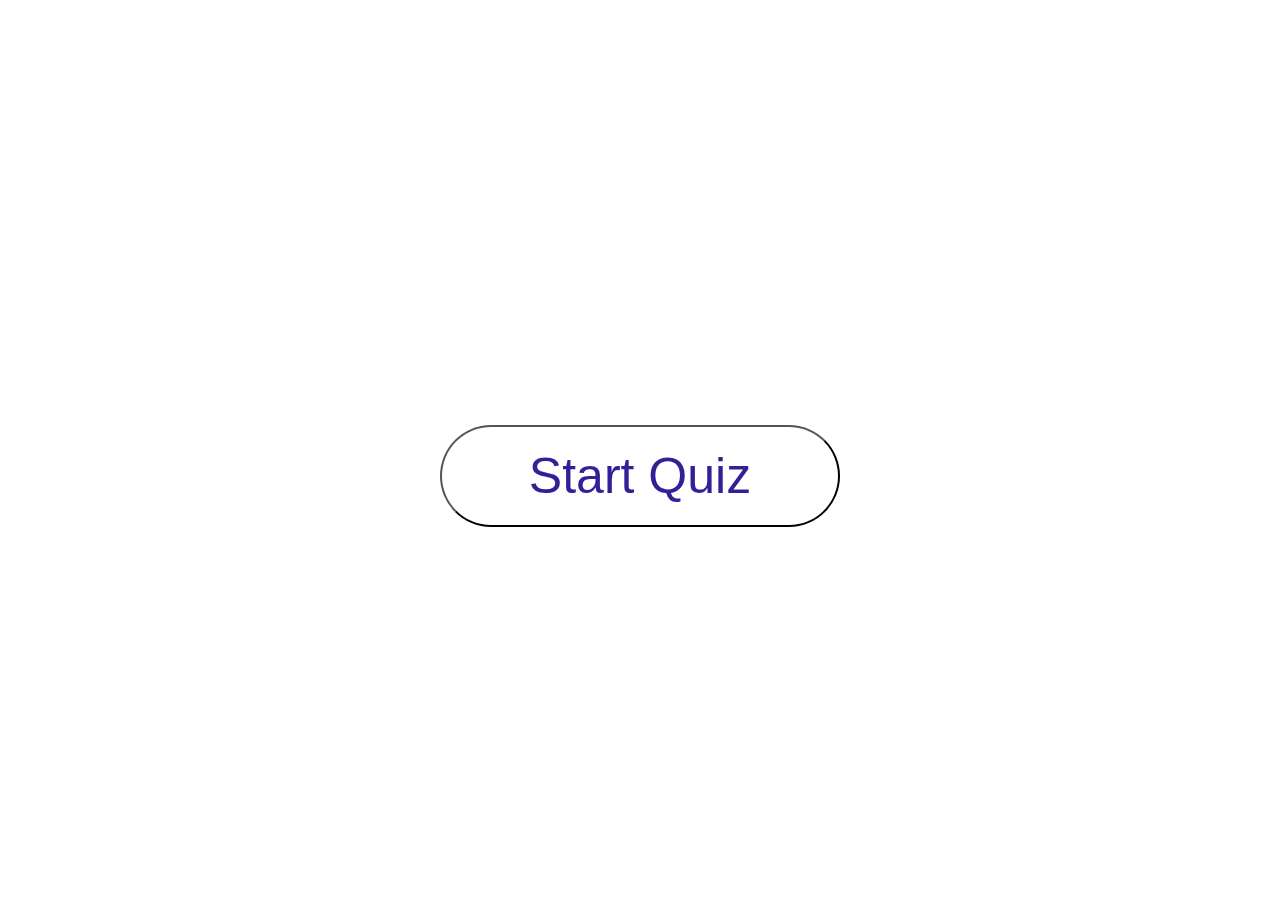
<file: index.html>
<!doctype>
<html>
    <head>
        <title>Quiz</title>
        <link rel="stylesheet" href="./style.css">

    </head>
    <body>
        <div class="wrapper">
            <div class="welcome_text">
                <form class="welcome_form" onsubmit="submitForm(event)" name="welcome_form">
                    <input type="text" name="name">
                    <button type="submit">Start Quiz</button>    
                </form>
            </div>
        </div>
        <script src="./quiz.js"></script>
    </body>
</html>
</file>
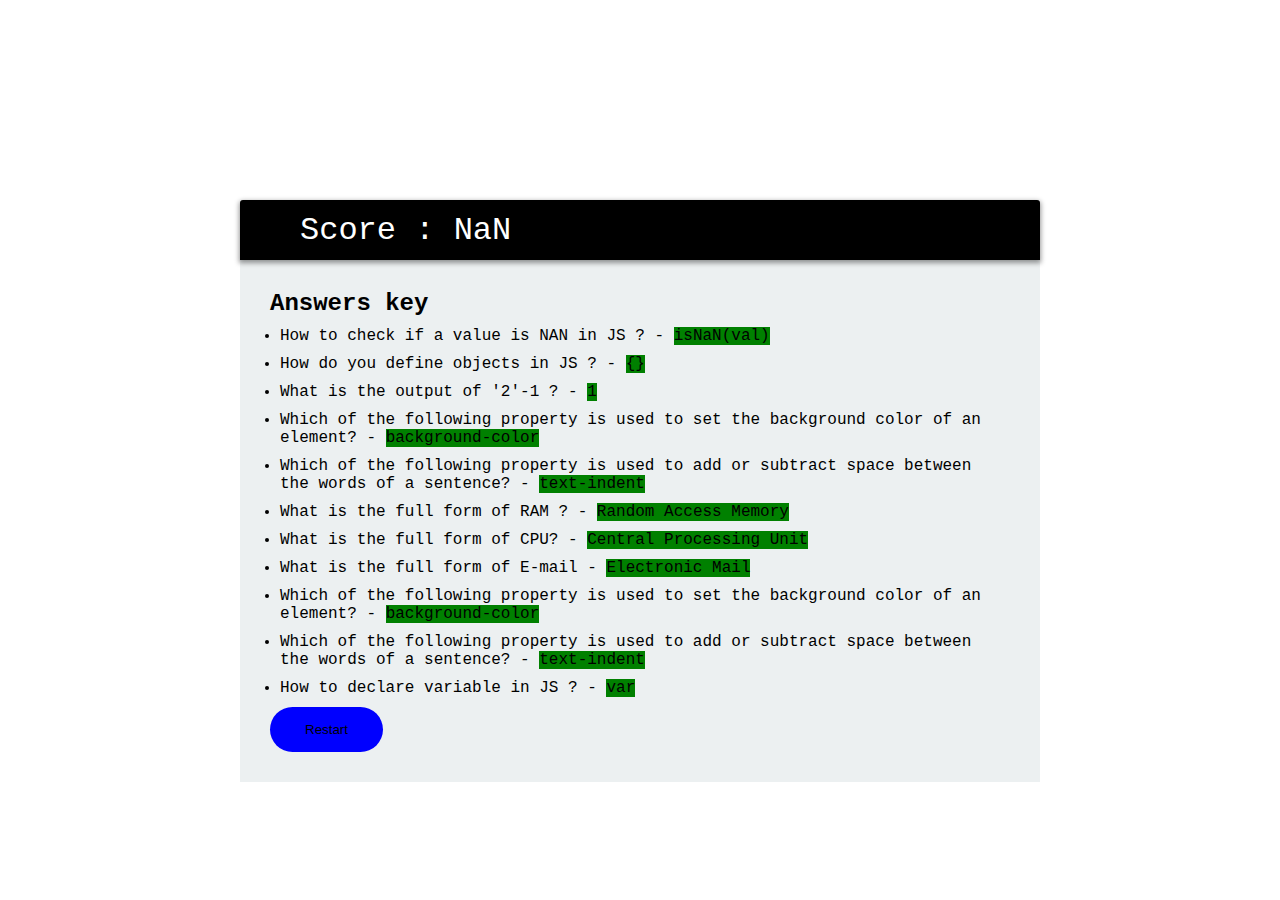
<file: answers.html>
<!DOCTYPE html>
<html>
    <head>
        <title>Quiz</title>
        <link rel="stylesheet" href="./style.css">
    </head>
    <body onload="disAns()">
        <div class="wrapper">
            <div class="quiz">
                <div class="quiz_header" id="scoreDisplay">
                    
                </div>
                <div class="quiz_body">
                    <div class="questions" id="questions">
                    <h2>Answers key</h2>
                    <div id="ans"></div>
                    </div>
                    <button id="btn-restart" class="btn-restart" onclick="window.location='./index.html'">Restart</button>
                </div>
            </div>
        </div>
        <script src='./quiz.js'></script>
    </body>
</html>
</file>
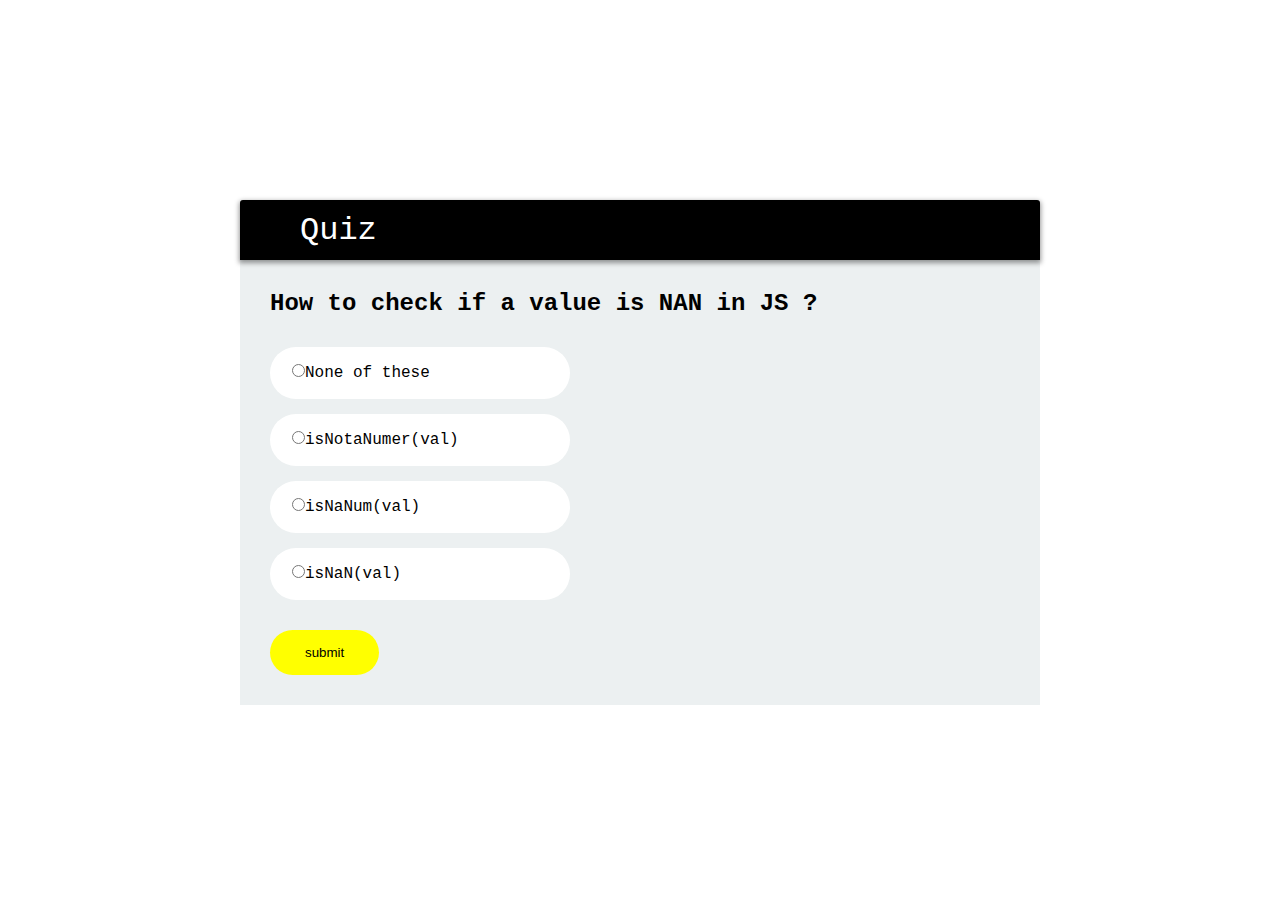
<file: quiz.html>
<!DOCTYPE>
<html>
    <head>
        <title>Quiz</title>
        <link rel="stylesheet" href="./style.css">
    </head>
    <body>
        <div class="wrapper">
            <div class="quiz">
                <div class="quiz_header">
                    Quiz
                </div>
                <div class="quiz_body">
                    <div class="questions" id="questions">
                   
                    </div>
                    <h2 class="Correct" id="Correct">Correct</h2>
                    <h2 class="wrong" id="wrong">InCorrect</h2>
                    <button id="btn-submit" class="btn-submit" onclick="queSub()">submit</button>
                    <button id="btn-next" class="btn-next" onclick="next()">Next</button>
                </div>
            </div>
        </div>
        <script src='./quiz.js'></script>
    </body>
</html>
</file>
<file: style.css>
*{
    padding: 0;
    margin:0;
    box-sizing: border-box;
}
body{
font-family: 'Courier New', Courier, monospace
}
.wrapper{
    display:flex;
    justify-content: center;
    align-items: center;
    width:100vw;
    height:100vh;
    background-color:white;
}
.welcome_text{
    width: 400px;
}

.welcome_form input,
.welcome_form button{
    display: block;
    width: 100%;
}
.welcome_form input{
    margin-bottom: 15px;
    background-color: transparent;
    border: none;
    color:#fff;
    text-align: center;
    font-size: 30px;
    border-bottom: 2px solid #fff;
}
.welcome_form button{
    font-size: 50px;
    padding: 20px 0;
    background-color: #fff;
    color: #341f97;
    border-radius: 100px;
    transition: 0.4s all;

}
.welcome_form button:hover{
    transform: translateY(-5px);
    cursor:pointer;
}
.welcome_form input:focus,
.welcome_form button:focus{
    outline: none;
}
.quiz{
    border-radius: 3px;
    display: grid;
    grid-template-rows: 60px auto;
    width: 800px;
    height: 500px;
    background-color: #fff;
}
.quiz_header{
    display: flex;
    align-items: center;
    background-color: black;
    padding-left:60px;
    font-size: 32px;
    color: #fff;
    border-top-left-radius: 3px;
    border-top-right-radius: 3px;
    box-shadow: 0px 2px 5px 1px rgba(0,0,0,0.4);
    z-index: 1;
}
.quiz_body{
    background-color: #ecf0f1;
    padding:30px;
}
.option_group{
    list-style-type: none;
    margin: 30px 0;
}
.option{
    background-color: #fff;
    width:300px;
    padding: 15px 20px;
    margin-bottom: 15px;
    border-radius: 100px;
    border:2px solid transparent;
}
.option:hover{
    cursor:pointer;
    border:2px solid #341f97;
    color:#341f97;
}
.btn-next{
    background-color:green;
    padding:15px 35px;
    color:#fff;
    border: none;
    border-radius:30px;
    display: none;
}
.btn-restart{
    background-color:blue;
    padding:15px 35px;
    border: none;
    border-radius:30px;
}

.btn-restart:hover{
    background-color:rgb(33, 143, 247);
}
.btn-submit{
    background-color:yellow;
    padding:15px 35px;
    border: none;
    border-radius:30px;
}
.btn-submit:hover{
        background-color:rgb(151, 190, 6);
}
.btn-next:hover{
    background-color:rgb(24, 63, 2);
}
.Correct{
    margin: 10px 10px;
    width: 150px;
    height: 50px;
    align-items: center;
    display: none;
    background-color: green;
    color: #fff;
}
.wrong{
    display:none;
    margin: 10px 10px;
    width: 150px;
    height: 50px;
    align-items: center;
    background-color: red;
    color: #fff;
}
</file>
